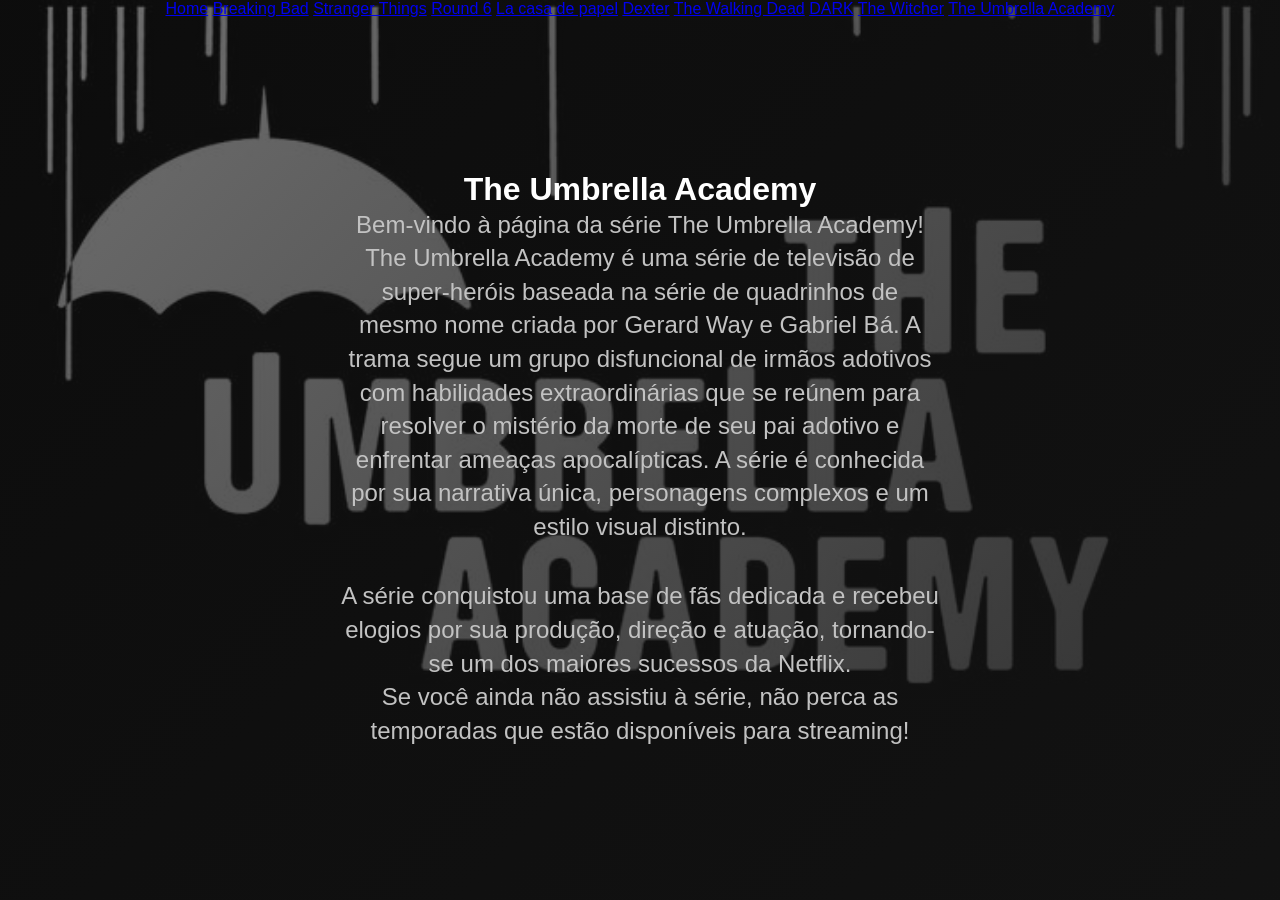
<file: projeto_flixflow/pagina10.html>
<!DOCTYPE html>
<html lang="en">
<head>
    <meta charset="UTF-8">
    <meta name="viewport" content="width=device-width, initial-scale=1.0">
    <title>The Umbrella Academy</title>
    <link rel="stylesheet" href="pagina10.css">
</head>
<body class="pagina10">
    <nav class="menu-navegacao">
        <a href="index.html">Home</a>
        <a href="pagina2.html">Breaking Bad</a>
        <a href="pagina3.html">Stranger Things</a>
        <a href="pagina4.html">Round 6</a>
        <a href="pagina5.html">La casa de papel</a>
        <a href="pagina6.html">Dexter</a>
        <a href="pagina7.html">The Walking Dead</a>
        <a href="pagina8.html">DARK</a>
        <a href="pagina9.html">The Witcher</a>
        <a href="pagina10.html">The Umbrella Academy</a>
    </nav>

    <main>
        <h1>The Umbrella Academy</h1>
        <p>Bem-vindo à página da série The Umbrella Academy!</p>
        <p>The Umbrella Academy é uma série de televisão de super-heróis baseada na série de quadrinhos de mesmo nome criada por Gerard Way e Gabriel Bá. A trama segue um grupo disfuncional de irmãos adotivos com habilidades extraordinárias que se reúnem para resolver o mistério da morte de seu pai adotivo e enfrentar ameaças apocalípticas. A série é conhecida por sua narrativa única, personagens complexos e um estilo visual distinto.</p>
        <!--br*2-->
        <br><br>
        <p>A série conquistou uma base de fãs dedicada e recebeu elogios por sua produção, direção e atuação, tornando-se um dos maiores sucessos da Netflix.</p>

        <p>Se você ainda não assistiu à série, não perca as temporadas que estão disponíveis para streaming!</p>
    </main>
    
</body>
</html>
</file>
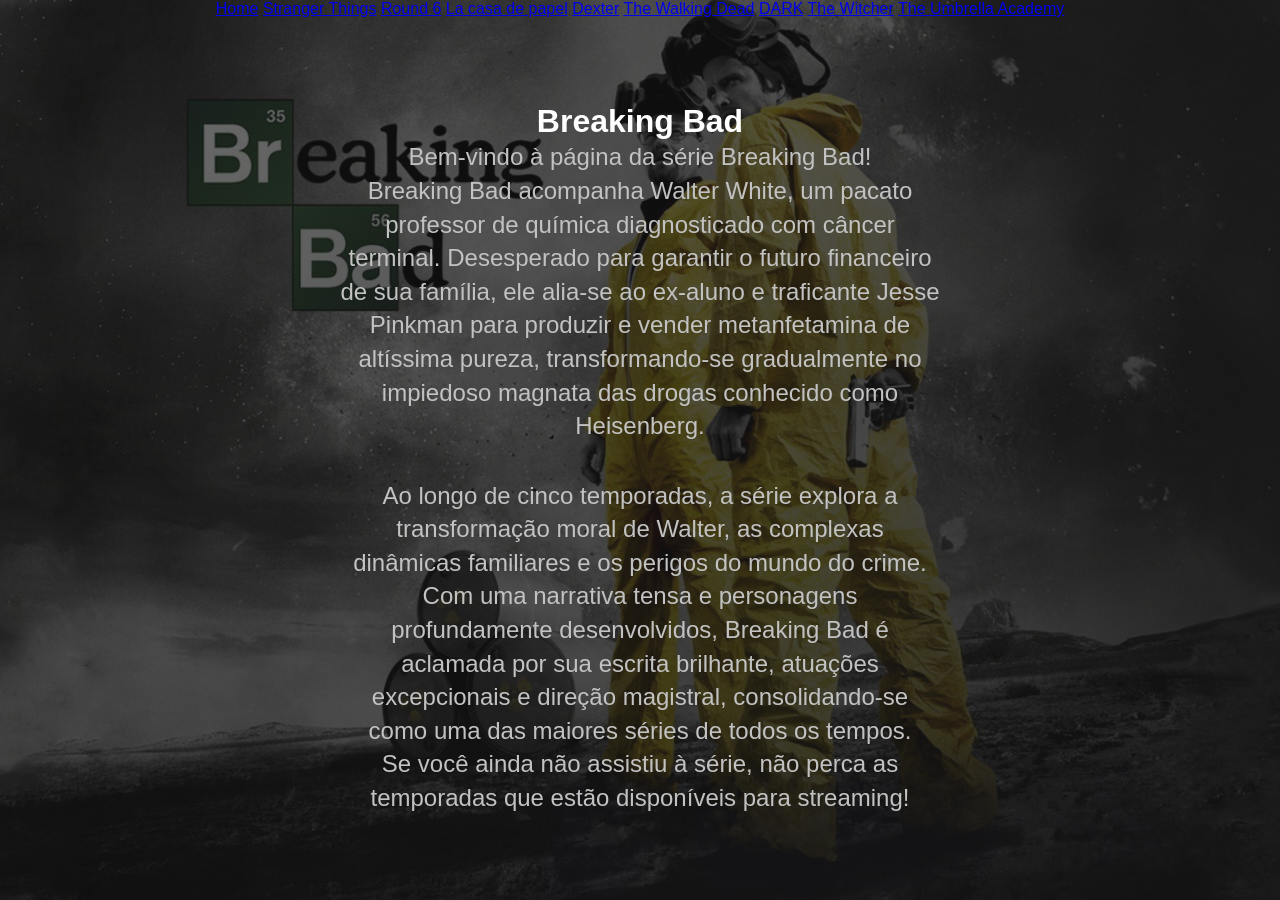
<file: projeto_flixflow/pagina2.html>
<!DOCTYPE html>
<html lang="en">
<head>
    <meta charset="UTF-8">
    <meta name="viewport" content="width=device-width, initial-scale=1.0">
    <title>Breaking Bad</title>
    <link rel="stylesheet" href="pagina2.css">
</head>
<body class="pagina2">
    <nav class="menu-navegacao">
        <a href="index.html">Home</a>
        <a href="pagina3.html">Stranger Things</a>
        <a href="pagina4.html">Round 6</a>
        <a href="pagina5.html">La casa de papel</a>
        <a href="pagina6.html">Dexter</a>
        <a href="pagina7.html">The Walking Dead</a>
        <a href="pagina8.html">DARK</a>
        <a href="pagina9.html">The Witcher</a>
        <a href="pagina10.html">The Umbrella Academy</a>
    </nav>

    <main>
        <h1>Breaking Bad</h1>
        <p>Bem-vindo à página da série Breaking Bad!</p>
        <p>Breaking Bad acompanha Walter White, um pacato professor de química diagnosticado com câncer terminal. Desesperado para garantir o futuro financeiro de sua família, ele alia-se ao ex-aluno e traficante Jesse Pinkman para produzir e vender metanfetamina de altíssima pureza, transformando-se gradualmente no impiedoso magnata das drogas conhecido como Heisenberg.</p>
        <!--br*2-->
        <br><br>
        <p>Ao longo de cinco temporadas, a série explora a transformação moral de Walter, as complexas dinâmicas familiares e os perigos do mundo do crime. Com uma narrativa tensa e personagens profundamente desenvolvidos, Breaking Bad é aclamada por sua escrita brilhante, atuações excepcionais e direção magistral, consolidando-se como uma das maiores séries de todos os tempos.
    
        <p>Se você ainda não assistiu à série, não perca as temporadas que estão disponíveis para streaming!</p>
        </p>
    </main>
</body>
</html>
</file>
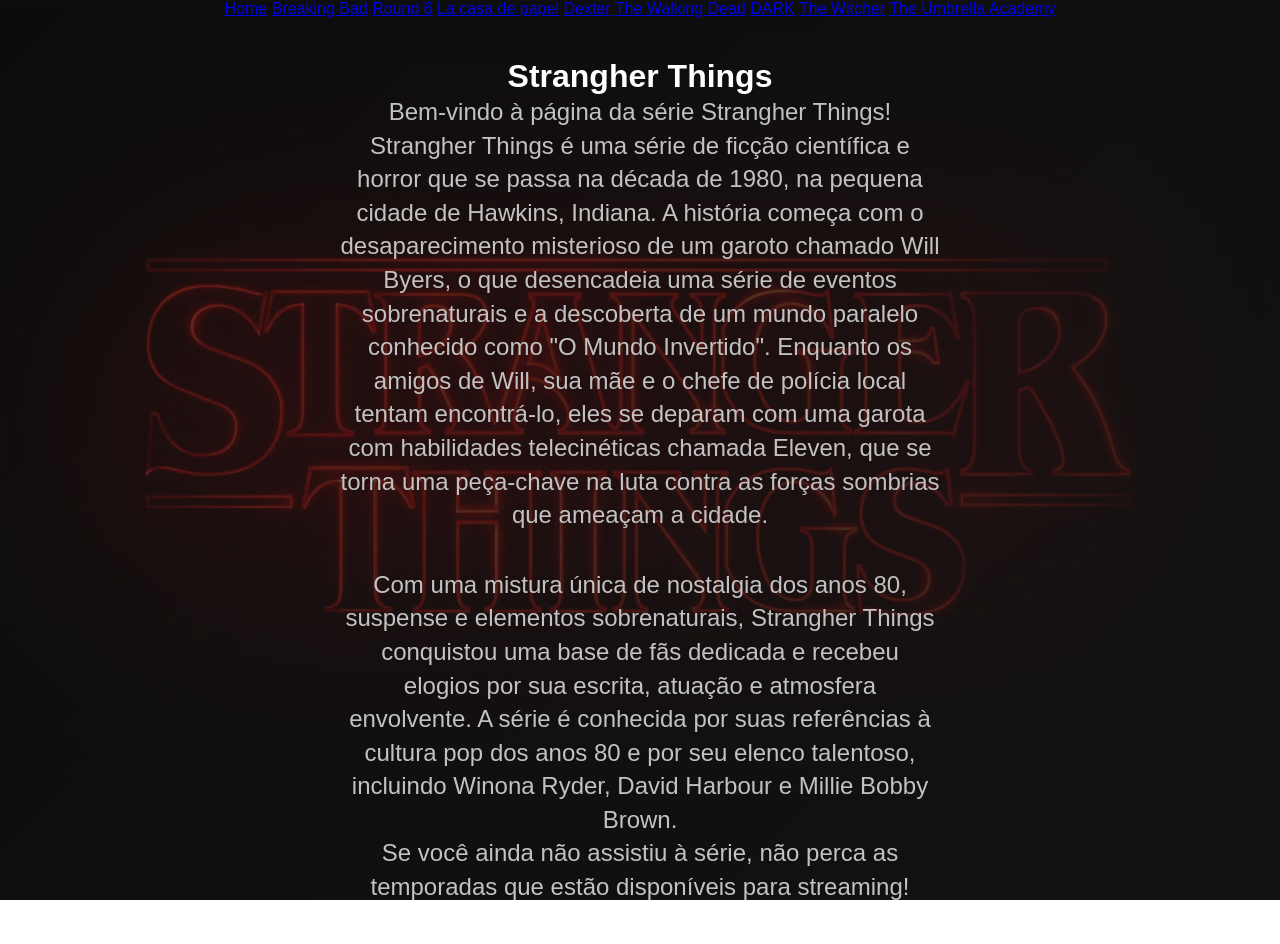
<file: projeto_flixflow/pagina3.html>
<!DOCTYPE html>
<html lang="en">
<head>
    <meta charset="UTF-8">
    <meta name="viewport" content="width=device-width, initial-scale=1.0">
    <title>Strangher Things</title>
    <link rel="stylesheet" href="pagina3.css">
</head>
<body class="pagina3">
    <nav class="menu-navegacao">
        <a href="index.html">Home</a>
        <a href="pagina2.html">Breaking Bad</a>
        <a href="pagina4.html">Round 6</a>
        <a href="pagina5.html">La casa de papel</a>
        <a href="pagina6.html">Dexter</a>
        <a href="pagina7.html">The Walking Dead</a>
        <a href="pagina8.html">DARK</a>
        <a href="pagina9.html">The Witcher</a>
        <a href="pagina10.html">The Umbrella Academy</a>
    </nav>

    <main>
        <h1>Strangher Things</h1>
        <p>Bem-vindo à página da série Strangher Things!</p>
        <p>Strangher Things é uma série de ficção científica e horror que se passa na década de 1980, na pequena cidade de Hawkins, Indiana. A história começa com o desaparecimento misterioso de um garoto chamado Will Byers, o que desencadeia uma série de eventos sobrenaturais e a descoberta de um mundo paralelo conhecido como "O Mundo Invertido". Enquanto os amigos de Will, sua mãe e o chefe de polícia local tentam encontrá-lo, eles se deparam com uma garota com habilidades telecinéticas chamada Eleven, que se torna uma peça-chave na luta contra as forças sombrias que ameaçam a cidade.</p>
        <!--br*2-->
        <br><br>
        <p>Com uma mistura única de nostalgia dos anos 80, suspense e elementos sobrenaturais, Strangher Things conquistou uma base de fãs dedicada e recebeu elogios por sua escrita, atuação e atmosfera envolvente. A série é conhecida por suas referências à cultura pop dos anos 80 e por seu elenco talentoso, incluindo Winona Ryder, David Harbour e Millie Bobby Brown.</p>

        <p>Se você ainda não assistiu à série, não perca as temporadas que estão disponíveis para streaming!</p>
    </main>
    
</body>
</html>
</file>
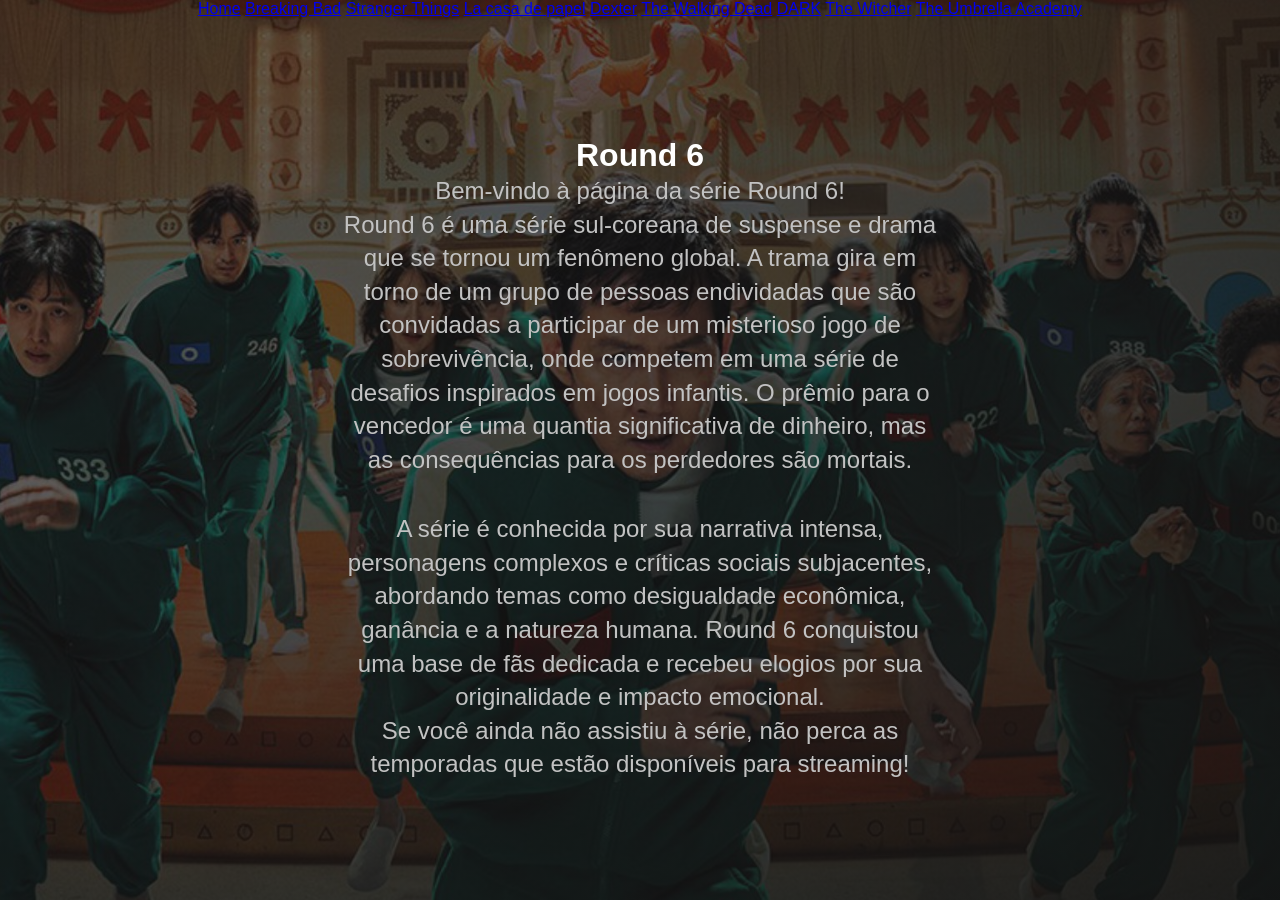
<file: projeto_flixflow/pagina4.html>
<!DOCTYPE html>
<html lang="en">
<head>
    <meta charset="UTF-8">
    <meta name="viewport" content="width=device-width, initial-scale=1.0">
    <title>Round 6</title>
    <link rel="stylesheet" href="pagina4.css">
</head>
<body class="pagina4">
    <nav class="menu-navegacao">
        <a href="index.html">Home</a>
        <a href="pagina2.html">Breaking Bad</a>
        <a href="pagina3.html">Stranger Things</a>
        <a href="pagina5.html">La casa de papel</a>
        <a href="pagina6.html">Dexter</a>
        <a href="pagina7.html">The Walking Dead</a>
        <a href="pagina8.html">DARK</a>
        <a href="pagina9.html">The Witcher</a>
        <a href="pagina10.html">The Umbrella Academy</a>
    </nav>

    <main>
        <h1>Round 6</h1>
        <p>Bem-vindo à página da série Round 6!</p>
        <p>Round 6 é uma série sul-coreana de suspense e drama que se tornou um fenômeno global. A trama gira em torno de um grupo de pessoas endividadas que são convidadas a participar de um misterioso jogo de sobrevivência, onde competem em uma série de desafios inspirados em jogos infantis. O prêmio para o vencedor é uma quantia significativa de dinheiro, mas as consequências para os perdedores são mortais.</p>
        <!--br*2-->
        <br><br>
        <p>A série é conhecida por sua narrativa intensa, personagens complexos e críticas sociais subjacentes, abordando temas como desigualdade econômica, ganância e a natureza humana. Round 6 conquistou uma base de fãs dedicada e recebeu elogios por sua originalidade e impacto emocional.</p>

        <p>Se você ainda não assistiu à série, não perca as temporadas que estão disponíveis para streaming!</p>
    </main>
    
</body>
</html>
</file>
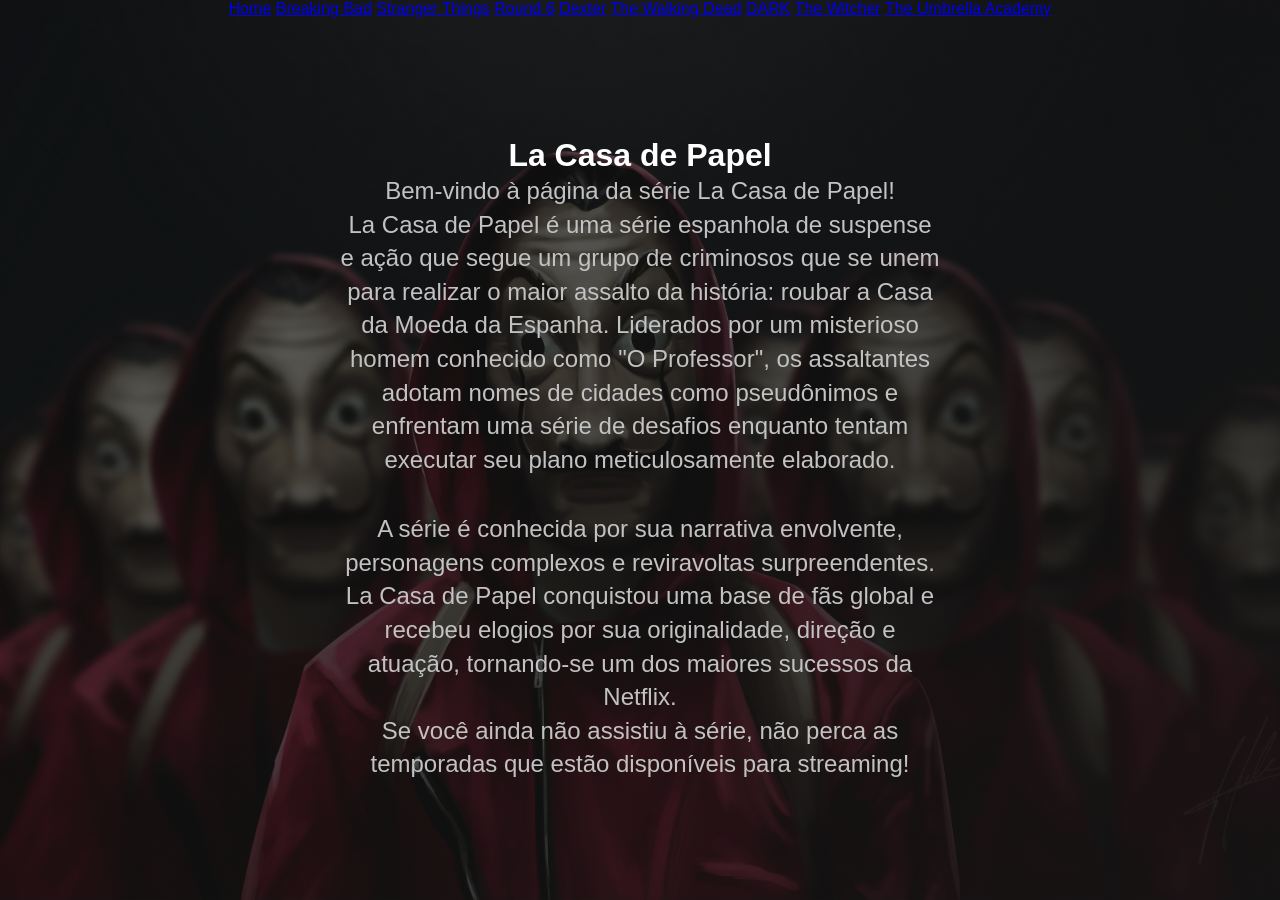
<file: projeto_flixflow/pagina5.html>
<!DOCTYPE html>
<html lang="en">
<head>
    <meta charset="UTF-8">
    <meta name="viewport" content="width=device-width, initial-scale=1.0">
    <title>La Casa de Papel</title>
    <link rel="stylesheet" href="pagina5.css">
</head>
<body class="pagina5">
    <nav>
        <a href="index.html">Home</a>
        <a href="pagina2.html">Breaking Bad</a>
        <a href="pagina3.html">Stranger Things</a>
        <a href="pagina4.html">Round 6</a>
        <a href="pagina6.html">Dexter</a>
        <a href="pagina7.html">The Walking Dead</a>
        <a href="pagina8.html">DARK</a>
        <a href="pagina9.html">The Witcher</a>
        <a href="pagina10.html">The Umbrella Academy</a>
    </nav>

<main>
    <h1>La Casa de Papel</h1>
    <p>Bem-vindo à página da série La Casa de Papel!</p>
    <p>La Casa de Papel é uma série espanhola de suspense e ação que segue um grupo de criminosos que se unem para realizar o maior assalto da história: roubar a Casa da Moeda da Espanha. Liderados por um misterioso homem conhecido como "O Professor", os assaltantes adotam nomes de cidades como pseudônimos e enfrentam uma série de desafios enquanto tentam executar seu plano meticulosamente elaborado.</p>
    <!--br*2-->
    <br><br>
    <p>A série é conhecida por sua narrativa envolvente, personagens complexos e reviravoltas surpreendentes. La Casa de Papel conquistou uma base de fãs global e recebeu elogios por sua originalidade, direção e atuação, tornando-se um dos maiores sucessos da Netflix.</p>

    <p>Se você ainda não assistiu à série, não perca as temporadas que estão disponíveis para streaming!</p>
</main>    
    
</body>
</html>
</file>
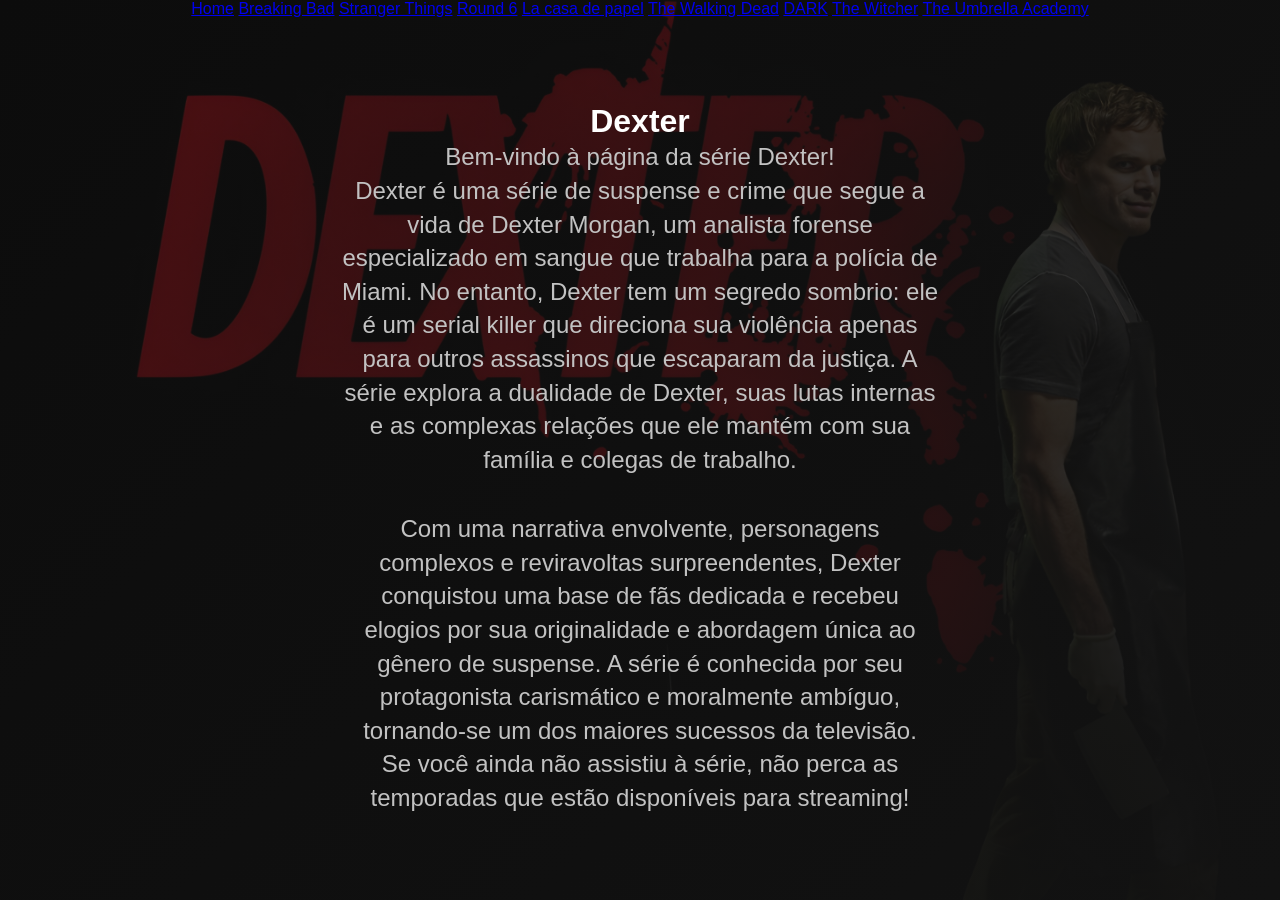
<file: projeto_flixflow/pagina6.html>
<!DOCTYPE html>
<html lang="en">
<head>
    <meta charset="UTF-8">
    <meta name="viewport" content="width=device-width, initial-scale=1.0">
    <title>Dexter</title>
    <link rel="stylesheet" href="pagina6.css">
</head>
<body class="pagina6">
    <nav class="menu-navegacao">
        <a href="index.html">Home</a>
        <a href="pagina2.html">Breaking Bad</a>
        <a href="pagina3.html">Stranger Things</a>
        <a href="pagina4.html">Round 6</a>
        <a href="pagina5.html">La casa de papel</a>
        <a href="pagina7.html">The Walking Dead</a>
        <a href="pagina8.html">DARK</a>
        <a href="pagina9.html">The Witcher</a>
        <a href="pagina10.html">The Umbrella Academy</a>
    </nav>

    <main>
        <h1>Dexter</h1>
        <p>Bem-vindo à página da série Dexter!</p>
        <p>Dexter é uma série de suspense e crime que segue a vida de Dexter Morgan, um analista forense especializado em sangue que trabalha para a polícia de Miami. No entanto, Dexter tem um segredo sombrio: ele é um serial killer que direciona sua violência apenas para outros assassinos que escaparam da justiça. A série explora a dualidade de Dexter, suas lutas internas e as complexas relações que ele mantém com sua família e colegas de trabalho.</p>
        <!--br*2-->
        <br><br>
        <p>Com uma narrativa envolvente, personagens complexos e reviravoltas surpreendentes, Dexter conquistou uma base de fãs dedicada e recebeu elogios por sua originalidade e abordagem única ao gênero de suspense. A série é conhecida por seu protagonista carismático e moralmente ambíguo, tornando-se um dos maiores sucessos da televisão.</p>

        <p>Se você ainda não assistiu à série, não perca as temporadas que estão disponíveis para streaming!</p>
    </main>
    
</body>
</html>
</file>
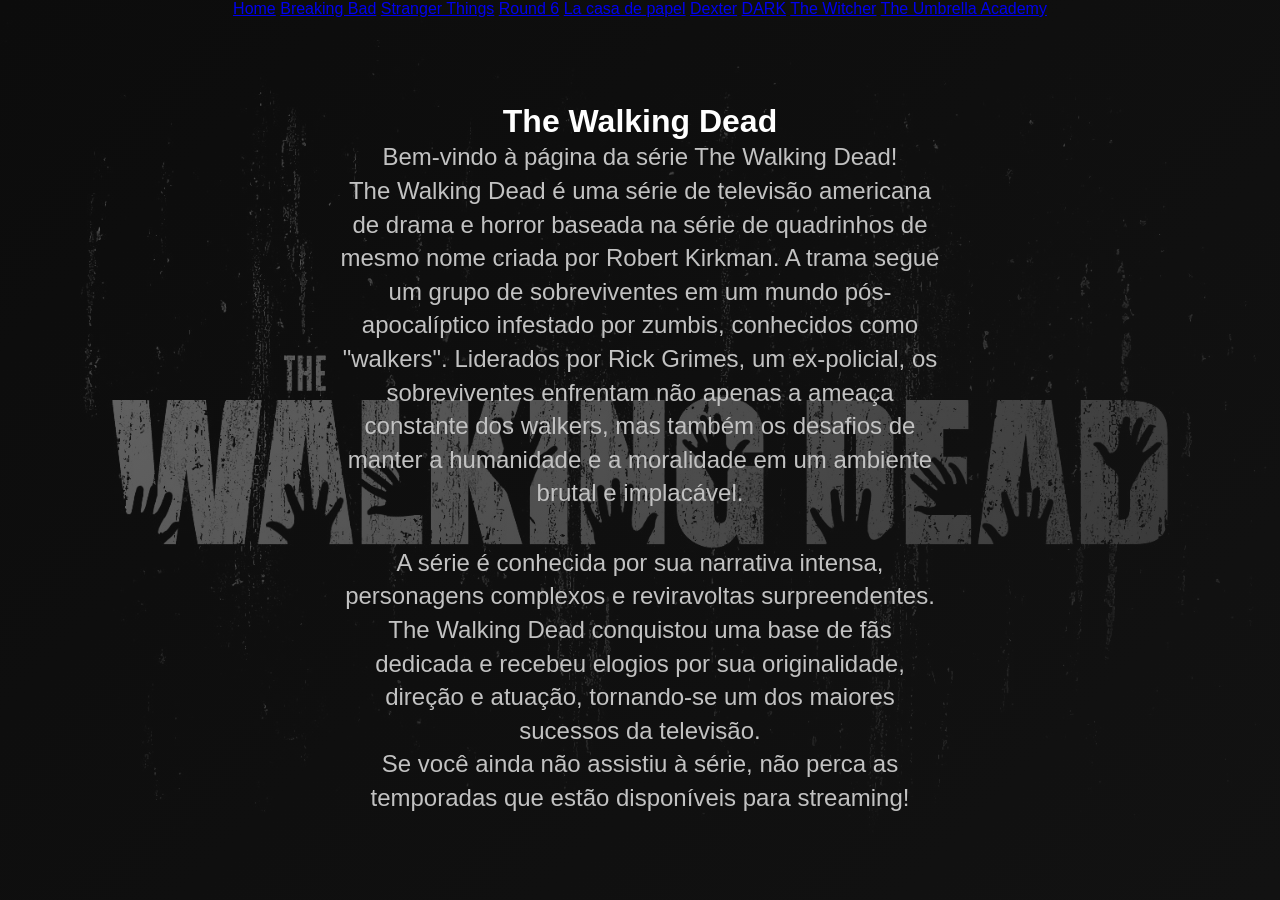
<file: projeto_flixflow/pagina7.html>
<!DOCTYPE html>
<html lang="en">
<head>
    <meta charset="UTF-8">
    <meta name="viewport" content="width=device-width, initial-scale=1.0">
    <title>The Walking Dead</title>
    <link rel="stylesheet" href="pagina7.css">
</head>
<body class="pagina7">
    <nav class="menu-navegacao">
        <a href="index.html">Home</a>
        <a href="pagina2.html">Breaking Bad</a>
        <a href="pagina3.html">Stranger Things</a>
        <a href="pagina4.html">Round 6</a>
        <a href="pagina5.html">La casa de papel</a>
        <a href="pagina6.html">Dexter</a>
        <a href="pagina8.html">DARK</a>
        <a href="pagina9.html">The Witcher</a>
        <a href="pagina10.html">The Umbrella Academy</a>
    </nav>

    <main>
        <h1>The Walking Dead</h1>
        <p>Bem-vindo à página da série The Walking Dead!</p>
        <p>The Walking Dead é uma série de televisão americana de drama e horror baseada na série de quadrinhos de mesmo nome criada por Robert Kirkman. A trama segue um grupo de sobreviventes em um mundo pós-apocalíptico infestado por zumbis, conhecidos como "walkers". Liderados por Rick Grimes, um ex-policial, os sobreviventes enfrentam não apenas a ameaça constante dos walkers, mas também os desafios de manter a humanidade e a moralidade em um ambiente brutal e implacável.</p>
        <!--br*2-->
        <br><br>
        <p>A série é conhecida por sua narrativa intensa, personagens complexos e reviravoltas surpreendentes. The Walking Dead conquistou uma base de fãs dedicada e recebeu elogios por sua originalidade, direção e atuação, tornando-se um dos maiores sucessos da televisão.</p>

        <p>Se você ainda não assistiu à série, não perca as temporadas que estão disponíveis para streaming!</p>
    </main>
    
</body>
</html>
</file>
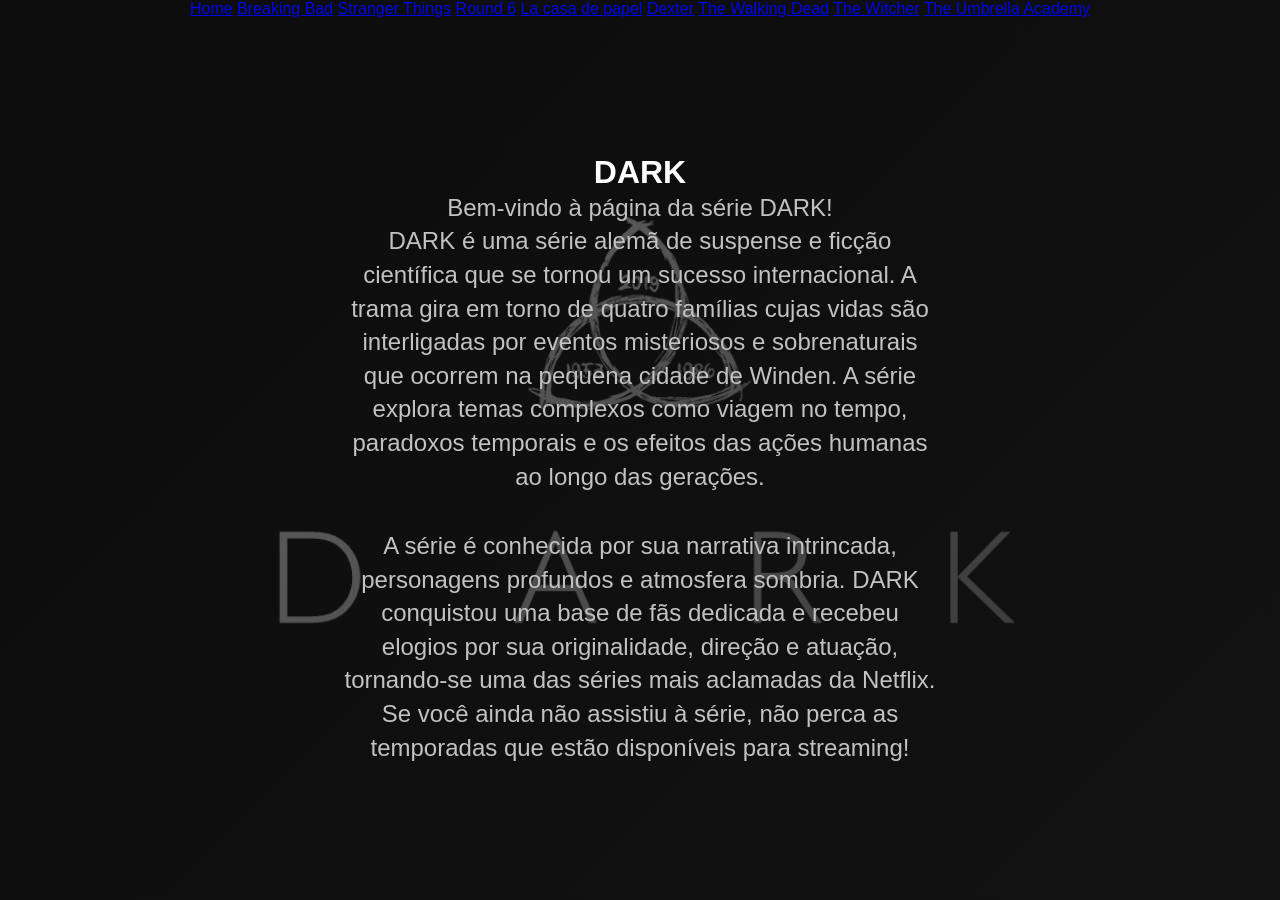
<file: projeto_flixflow/pagina8.html>
<!DOCTYPE html>
<html lang="en">
<head>
    <meta charset="UTF-8">
    <meta name="viewport" content="width=device-width, initial-scale=1.0">
    <title>DARK</title>
    <link rel="stylesheet" href="pagina8.css">
</head>
<body class="pagina8">
    <nav class="menu-navegacao">
        <a href="index.html">Home</a>
        <a href="pagina2.html">Breaking Bad</a>
        <a href="pagina3.html">Stranger Things</a>
        <a href="pagina4.html">Round 6</a>
        <a href="pagina5.html">La casa de papel</a>
        <a href="pagina6.html">Dexter</a>
        <a href="pagina7.html">The Walking Dead</a>
        <a href="pagina9.html">The Witcher</a>
        <a href="pagina10.html">The Umbrella Academy</a>
    </nav>

    <main>
        <h1>DARK</h1>
        <p>Bem-vindo à página da série DARK!</p>
        <p>DARK é uma série alemã de suspense e ficção científica que se tornou um sucesso internacional. A trama gira em torno de quatro famílias cujas vidas são interligadas por eventos misteriosos e sobrenaturais que ocorrem na pequena cidade de Winden. A série explora temas complexos como viagem no tempo, paradoxos temporais e os efeitos das ações humanas ao longo das gerações.</p>
        <!--br*2-->
        <br><br>
        <p>A série é conhecida por sua narrativa intrincada, personagens profundos e atmosfera sombria. DARK conquistou uma base de fãs dedicada e recebeu elogios por sua originalidade, direção e atuação, tornando-se uma das séries mais aclamadas da Netflix.</p>

        <p>Se você ainda não assistiu à série, não perca as temporadas que estão disponíveis para streaming!</p>
    </main>
    
</body>
</html>
</file>
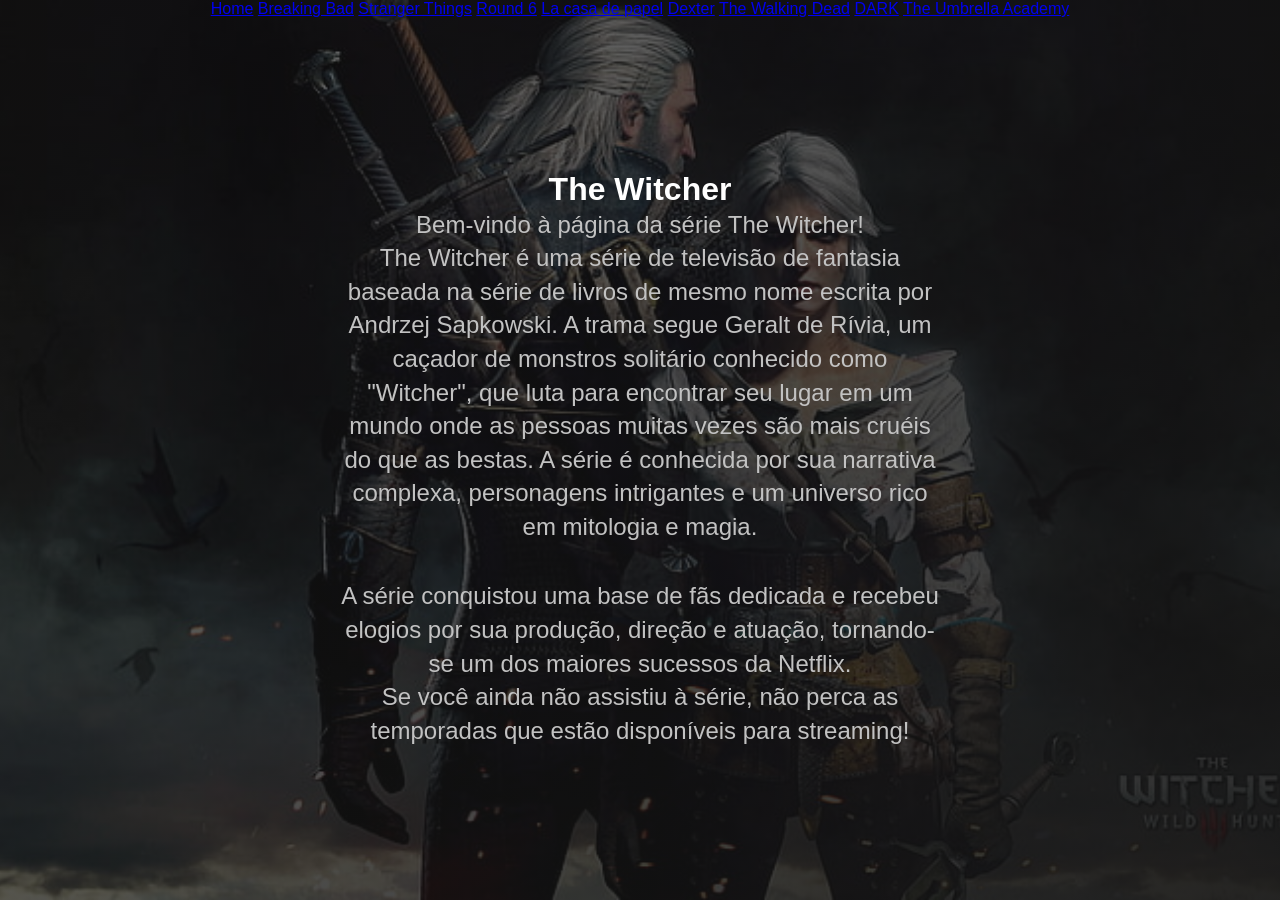
<file: projeto_flixflow/pagina9.html>
<!DOCTYPE html>
<html lang="en">
<head>
    <meta charset="UTF-8">
    <meta name="viewport" content="width=device-width, initial-scale=1.0">
    <title>The Witcher</title>
    <link rel="stylesheet" href="pagina9.css">
</head>
<body class="pagina9">
    <nav class="menu-navegacao">
        <a href="index.html">Home</a>
        <a href="pagina2.html">Breaking Bad</a>
        <a href="pagina3.html">Stranger Things</a>
        <a href="pagina4.html">Round 6</a>
        <a href="pagina5.html">La casa de papel</a>
        <a href="pagina6.html">Dexter</a>
        <a href="pagina7.html">The Walking Dead</a>
        <a href="pagina8.html">DARK</a>
        <a href="pagina10.html">The Umbrella Academy</a>
    </nav>

    <main>
        <h1>The Witcher</h1>
        <p>Bem-vindo à página da série The Witcher!</p>
        <p>The Witcher é uma série de televisão de fantasia baseada na série de livros de mesmo nome escrita por Andrzej Sapkowski. A trama segue Geralt de Rívia, um caçador de monstros solitário conhecido como "Witcher", que luta para encontrar seu lugar em um mundo onde as pessoas muitas vezes são mais cruéis do que as bestas. A série é conhecida por sua narrativa complexa, personagens intrigantes e um universo rico em mitologia e magia.</p>
        <!--br*2-->
        <br><br>
        <p>A série conquistou uma base de fãs dedicada e recebeu elogios por sua produção, direção e atuação, tornando-se um dos maiores sucessos da Netflix.</p>

        <p>Se você ainda não assistiu à série, não perca as temporadas que estão disponíveis para streaming!</p>
    </main>
    
</body>
</html>
</file>
<file: projeto_flixflow/pagina10.css>
* {
    margin: 0;
    padding: 0;
    box-sizing: border-box;
}

body.pagina10 {
    /* CORREÇÃO: Aspas simples na URL e ajustes na transparência do RGBA */
    background: linear-gradient(
        135deg,
        rgba(20, 20, 20, 0.6), /* 60% de opacidade no início */
        rgba(20, 20, 20, 0.9)  /* 90% de opacidade no final */
    ), url(assets/the-umbrella-academy.jpg) no-repeat center fixed; /* Mantém a imagem fixa e centralizada */

    /* Mantém a imagem cobrindo toda a tela sem distorcer */
    background-size: cover; 
    background-position: center;
    background-attachment: fixed; 
    background-repeat: no-repeat;
    
    color: white;
    text-align: center;
    font-family: 'Helvetica Neue', Helvetica, Arial, sans-serif;
    min-height: 100vh;
    display: flex;
    flex-direction: column;
    overflow-x: hidden;
}
/* 2. Cabeçalho (Header) */
header {
    background: linear-gradient(to bottom, rgba(0, 0, 0, 0.9) 0%, rgba(20, 20, 20, 0) 100%);
    padding: 20px 4%;
    display: flex;
    flex-direction: column;
    align-items: center;
    gap: 15px;
}

/* Título Principal (Logo) */
header h1 {
    color: #E50914; /* Vermelho icônico */
    font-size: 2.8rem;
    font-weight: 900;
    letter-spacing: 2px;
    text-transform: uppercase;
    text-shadow: 2px 2px 4px rgba(0, 0, 0, 0.6);
    cursor: default;
    transition: transform 0.3s ease;
}

header h1:hover {
    transform: scale(1.05); /* Leve pulso ao passar o mouse */
}

/* 3. Menu de Navegação (Nav) */
header nav {
    display: flex;
    gap: 15px;
    flex-wrap: wrap; /* Ajusta os links para a linha de baixo em telas menores */
    justify-content: center;
    max-width: 1200px;
}

/* Links das Séries */
header nav a {
    color: #E5E5E5;
    text-decoration: none;
    font-size: 0.95rem;
    font-weight: 500;
    padding: 8px 16px;
    background-color: rgba(255, 255, 255, 0.05);
    border-radius: 4px;
    border: 1px solid transparent;
    transition: all 0.3s cubic-bezier(0.25, 0.8, 0.25, 1);
}

/* Efeito Hover nos Links (Combina perfeitamente com o script de brilho) */
header nav a:hover {
    color: #FFFFFF;
    background-color: rgba(229, 9, 20, 0.2); /* Fundo vermelho translúcido */
    border-color: #E50914; /* Borda vermelha ativa */
    transform: translateY(-3px); /* Levanta o botão de leve */
}

/* 4. Área Principal (Main) */
main {
    flex: 1;
    display: flex;
    flex-direction: column;
    justify-content: center;
    align-items: center;
    padding: 40px 20px;
    text-align: center;
}

/* Mensagem de Boas-vindas */
main p {
    font-size: 1.5rem;
    color: #C2C2C2;
    max-width: 600px;
    line-height: 1.4;
    font-weight: 300;
    animation: fadeIn 1s ease-out;
}

/* Estilização extra para o botão dinâmico gerado pelo JavaScript */
.btn-surpresa {
    box-shadow: 0 4px 15px rgba(229, 9, 20, 0.4);
    font-family: inherit;
}

/* 5. Animação de Entrada */
@keyframes fadeIn {
    from {
        opacity: 0;
        transform: translateY(10px);
    }
    to {
        opacity: 1;
        transform: translateY(0);
    }
}

/* 6. Responsividade (Para celulares e tablets) */
@media (max-width: 768px) {
    header h1 {
        font-size: 2.2rem;
    }
    
    header nav {
        gap: 10px;
    }

    header nav a {
        font-size: 0.85rem;
        padding: 6px 12px;
    }

    main p {
        font-size: 1.2rem;
    }
}
</file>
<file: projeto_flixflow/pagina2.css>
* {
    margin: 0;
    padding: 0;
    box-sizing: border-box;
}

body.pagina2 {
    /* CORREÇÃO: Aspas simples na URL e ajustes na transparência do RGBA */
    background: linear-gradient(
        135deg,
        rgba(20, 20, 20, 0.6), /* 60% de opacidade no início */
        rgba(20, 20, 20, 0.9)  /* 90% de opacidade no final */
    ), url(assets/breaking\ bad.jpg) no-repeat center center fixed; /* Mantém a imagem fixa e centralizada */

    /* Mantém a imagem cobrindo toda a tela sem distorcer */
    background-size: cover; 
    background-position: center;
    background-attachment: fixed; 
    background-repeat: no-repeat;
    
    color: white;
    text-align: center;
    font-family: 'Helvetica Neue', Helvetica, Arial, sans-serif;
    min-height: 100vh;
    display: flex;
    flex-direction: column;
    overflow-x: hidden;
}
/* 2. Cabeçalho (Header) */
header {
    background: linear-gradient(to bottom, rgba(0, 0, 0, 0.9) 0%, rgba(20, 20, 20, 0) 100%);
    padding: 20px 4%;
    display: flex;
    flex-direction: column;
    align-items: center;
    gap: 15px;
}

/* Título Principal (Logo) */
header h1 {
    color: #E50914; /* Vermelho icônico */
    font-size: 2.8rem;
    font-weight: 900;
    letter-spacing: 2px;
    text-transform: uppercase;
    text-shadow: 2px 2px 4px rgba(0, 0, 0, 0.6);
    cursor: default;
    transition: transform 0.3s ease;
}

header h1:hover {
    transform: scale(1.05); /* Leve pulso ao passar o mouse */
}

/* 3. Menu de Navegação (Nav) */
header nav {
    display: flex;
    gap: 15px;
    flex-wrap: wrap; /* Ajusta os links para a linha de baixo em telas menores */
    justify-content: center;
    max-width: 1200px;
}

/* Links das Séries */
header nav a {
    color: #E5E5E5;
    text-decoration: none;
    font-size: 0.95rem;
    font-weight: 500;
    padding: 8px 16px;
    background-color: rgba(255, 255, 255, 0.05);
    border-radius: 4px;
    border: 1px solid transparent;
    transition: all 0.3s cubic-bezier(0.25, 0.8, 0.25, 1);
}

/* Efeito Hover nos Links (Combina perfeitamente com o script de brilho) */
header nav a:hover {
    color: #FFFFFF;
    background-color: rgba(229, 9, 20, 0.2); /* Fundo vermelho translúcido */
    border-color: #E50914; /* Borda vermelha ativa */
    transform: translateY(-3px); /* Levanta o botão de leve */
}

/* 4. Área Principal (Main) */
main {
    flex: 1;
    display: flex;
    flex-direction: column;
    justify-content: center;
    align-items: center;
    padding: 40px 20px;
    text-align: center;
}

/* Mensagem de Boas-vindas */
main p {
    font-size: 1.5rem;
    color: #C2C2C2;
    max-width: 600px;
    line-height: 1.4;
    font-weight: 300;
    animation: fadeIn 1s ease-out;
}

/* Estilização extra para o botão dinâmico gerado pelo JavaScript */
.btn-surpresa {
    box-shadow: 0 4px 15px rgba(229, 9, 20, 0.4);
    font-family: inherit;
}

/* 5. Animação de Entrada */
@keyframes fadeIn {
    from {
        opacity: 0;
        transform: translateY(10px);
    }
    to {
        opacity: 1;
        transform: translateY(0);
    }
}

/* 6. Responsividade (Para celulares e tablets) */
@media (max-width: 768px) {
    header h1 {
        font-size: 2.2rem;
    }
    
    header nav {
        gap: 10px;
    }

    header nav a {
        font-size: 0.85rem;
        padding: 6px 12px;
    }

    main p {
        font-size: 1.2rem;
    }
}
</file>
<file: projeto_flixflow/pagina3.css>
* {
    margin: 0;
    padding: 0;
    box-sizing: border-box;
}

body.pagina3 {
    /* CORREÇÃO: Aspas simples na URL e ajustes na transparência do RGBA */
    background: linear-gradient(
        135deg,
        rgba(20, 20, 20, 0.6), /* 60% de opacidade no início */
        rgba(20, 20, 20, 0.9)  /* 90% de opacidade no final */
    ), url(assets/strangher\ things.jpg) no-repeat center center fixed; /* Mantém a imagem fixa e centralizada */

    /* Mantém a imagem cobrindo toda a tela sem distorcer */
    background-size: cover; 
    background-position: center;
    background-attachment: fixed; 
    background-repeat: no-repeat;
    
    color: white;
    text-align: center;
    font-family: 'Helvetica Neue', Helvetica, Arial, sans-serif;
    min-height: 100vh;
    display: flex;
    flex-direction: column;
    overflow-x: hidden;
}
/* 2. Cabeçalho (Header) */
header {
    background: linear-gradient(to bottom, rgba(0, 0, 0, 0.9) 0%, rgba(20, 20, 20, 0) 100%);
    padding: 20px 4%;
    display: flex;
    flex-direction: column;
    align-items: center;
    gap: 15px;
}

/* Título Principal (Logo) */
header h1 {
    color: #E50914; /* Vermelho icônico */
    font-size: 2.8rem;
    font-weight: 900;
    letter-spacing: 2px;
    text-transform: uppercase;
    text-shadow: 2px 2px 4px rgba(0, 0, 0, 0.6);
    cursor: default;
    transition: transform 0.3s ease;
}

header h1:hover {
    transform: scale(1.05); /* Leve pulso ao passar o mouse */
}

/* 3. Menu de Navegação (Nav) */
header nav {
    display: flex;
    gap: 15px;
    flex-wrap: wrap; /* Ajusta os links para a linha de baixo em telas menores */
    justify-content: center;
    max-width: 1200px;
}

/* Links das Séries */
header nav a {
    color: #E5E5E5;
    text-decoration: none;
    font-size: 0.95rem;
    font-weight: 500;
    padding: 8px 16px;
    background-color: rgba(255, 255, 255, 0.05);
    border-radius: 4px;
    border: 1px solid transparent;
    transition: all 0.3s cubic-bezier(0.25, 0.8, 0.25, 1);
}

/* Efeito Hover nos Links (Combina perfeitamente com o script de brilho) */
header nav a:hover {
    color: #FFFFFF;
    background-color: rgba(229, 9, 20, 0.2); /* Fundo vermelho translúcido */
    border-color: #E50914; /* Borda vermelha ativa */
    transform: translateY(-3px); /* Levanta o botão de leve */
}

/* 4. Área Principal (Main) */
main {
    flex: 1;
    display: flex;
    flex-direction: column;
    justify-content: center;
    align-items: center;
    padding: 40px 20px;
    text-align: center;
}

/* Mensagem de Boas-vindas */
main p {
    font-size: 1.5rem;
    color: #C2C2C2;
    max-width: 600px;
    line-height: 1.4;
    font-weight: 300;
    animation: fadeIn 1s ease-out;
}

/* Estilização extra para o botão dinâmico gerado pelo JavaScript */
.btn-surpresa {
    box-shadow: 0 4px 15px rgba(229, 9, 20, 0.4);
    font-family: inherit;
}

/* 5. Animação de Entrada */
@keyframes fadeIn {
    from {
        opacity: 0;
        transform: translateY(10px);
    }
    to {
        opacity: 1;
        transform: translateY(0);
    }
}

/* 6. Responsividade (Para celulares e tablets) */
@media (max-width: 768px) {
    header h1 {
        font-size: 2.2rem;
    }
    
    header nav {
        gap: 10px;
    }

    header nav a {
        font-size: 0.85rem;
        padding: 6px 12px;
    }

    main p {
        font-size: 1.2rem;
    }
}
</file>
<file: projeto_flixflow/pagina4.css>
* {
    margin: 0;
    padding: 0;
    box-sizing: border-box;
}

body.pagina4 {
    /* CORREÇÃO: Aspas simples na URL e ajustes na transparência do RGBA */
    background: linear-gradient(
        135deg,
        rgba(20, 20, 20, 0.6), /* 60% de opacidade no início */
        rgba(20, 20, 20, 0.9)  /* 90% de opacidade no final */
    ), url(assets/round\ 6.jpg) no-repeat center fixed; /* Mantém a imagem fixa e centralizada */

    /* Mantém a imagem cobrindo toda a tela sem distorcer */
    background-size: cover; 
    background-position: center;
    background-attachment: fixed; 
    background-repeat: no-repeat;
    
    color: white;
    text-align: center;
    font-family: 'Helvetica Neue', Helvetica, Arial, sans-serif;
    min-height: 100vh;
    display: flex;
    flex-direction: column;
    overflow-x: hidden;
}
/* 2. Cabeçalho (Header) */
header {
    background: linear-gradient(to bottom, rgba(0, 0, 0, 0.9) 0%, rgba(20, 20, 20, 0) 100%);
    padding: 20px 4%;
    display: flex;
    flex-direction: column;
    align-items: center;
    gap: 15px;
}

/* Título Principal (Logo) */
header h1 {
    color: #E50914; /* Vermelho icônico */
    font-size: 2.8rem;
    font-weight: 900;
    letter-spacing: 2px;
    text-transform: uppercase;
    text-shadow: 2px 2px 4px rgba(0, 0, 0, 0.6);
    cursor: default;
    transition: transform 0.3s ease;
}

header h1:hover {
    transform: scale(1.05); /* Leve pulso ao passar o mouse */
}

/* 3. Menu de Navegação (Nav) */
header nav {
    display: flex;
    gap: 15px;
    flex-wrap: wrap; /* Ajusta os links para a linha de baixo em telas menores */
    justify-content: center;
    max-width: 1200px;
}

/* Links das Séries */
header nav a {
    color: #E5E5E5;
    text-decoration: none;
    font-size: 0.95rem;
    font-weight: 500;
    padding: 8px 16px;
    background-color: rgba(255, 255, 255, 0.05);
    border-radius: 4px;
    border: 1px solid transparent;
    transition: all 0.3s cubic-bezier(0.25, 0.8, 0.25, 1);
}

/* Efeito Hover nos Links (Combina perfeitamente com o script de brilho) */
header nav a:hover {
    color: #FFFFFF;
    background-color: rgba(229, 9, 20, 0.2); /* Fundo vermelho translúcido */
    border-color: #E50914; /* Borda vermelha ativa */
    transform: translateY(-3px); /* Levanta o botão de leve */
}

/* 4. Área Principal (Main) */
main {
    flex: 1;
    display: flex;
    flex-direction: column;
    justify-content: center;
    align-items: center;
    padding: 40px 20px;
    text-align: center;
}

/* Mensagem de Boas-vindas */
main p {
    font-size: 1.5rem;
    color: #C2C2C2;
    max-width: 600px;
    line-height: 1.4;
    font-weight: 300;
    animation: fadeIn 1s ease-out;
}

/* Estilização extra para o botão dinâmico gerado pelo JavaScript */
.btn-surpresa {
    box-shadow: 0 4px 15px rgba(229, 9, 20, 0.4);
    font-family: inherit;
}

/* 5. Animação de Entrada */
@keyframes fadeIn {
    from {
        opacity: 0;
        transform: translateY(10px);
    }
    to {
        opacity: 1;
        transform: translateY(0);
    }
}

/* 6. Responsividade (Para celulares e tablets) */
@media (max-width: 768px) {
    header h1 {
        font-size: 2.2rem;
    }
    
    header nav {
        gap: 10px;
    }

    header nav a {
        font-size: 0.85rem;
        padding: 6px 12px;
    }

    main p {
        font-size: 1.2rem;
    }
}
</file>
<file: projeto_flixflow/pagina5.css>
* {
    margin: 0;
    padding: 0;
    box-sizing: border-box;
}

body.pagina5 {
    /* CORREÇÃO: Aspas simples na URL e ajustes na transparência do RGBA */
    background: linear-gradient(
        135deg,
        rgba(20, 20, 20, 0.6), /* 60% de opacidade no início */
        rgba(20, 20, 20, 0.9)  /* 90% de opacidade no final */
    ), url(assets/la\ casa\ de\ papel.jpg) no-repeat center fixed; /* Mantém a imagem fixa e centralizada */

    /* Mantém a imagem cobrindo toda a tela sem distorcer */
    background-size: cover; 
    background-position: center;
    background-attachment: fixed; 
    background-repeat: no-repeat;
    
    color: white;
    text-align: center;
    font-family: 'Helvetica Neue', Helvetica, Arial, sans-serif;
    min-height: 100vh;
    display: flex;
    flex-direction: column;
    overflow-x: hidden;
}
/* 2. Cabeçalho (Header) */
header {
    background: linear-gradient(to bottom, rgba(0, 0, 0, 0.9) 0%, rgba(20, 20, 20, 0) 100%);
    padding: 20px 4%;
    display: flex;
    flex-direction: column;
    align-items: center;
    gap: 15px;
}

/* Título Principal (Logo) */
header h1 {
    color: #E50914; /* Vermelho icônico */
    font-size: 2.8rem;
    font-weight: 900;
    letter-spacing: 2px;
    text-transform: uppercase;
    text-shadow: 2px 2px 4px rgba(0, 0, 0, 0.6);
    cursor: default;
    transition: transform 0.3s ease;
}

header h1:hover {
    transform: scale(1.05); /* Leve pulso ao passar o mouse */
}

/* 3. Menu de Navegação (Nav) */
header nav {
    display: flex;
    gap: 15px;
    flex-wrap: wrap; /* Ajusta os links para a linha de baixo em telas menores */
    justify-content: center;
    max-width: 1200px;
}

/* Links das Séries */
header nav a {
    color: #E5E5E5;
    text-decoration: none;
    font-size: 0.95rem;
    font-weight: 500;
    padding: 8px 16px;
    background-color: rgba(255, 255, 255, 0.05);
    border-radius: 4px;
    border: 1px solid transparent;
    transition: all 0.3s cubic-bezier(0.25, 0.8, 0.25, 1);
}

/* Efeito Hover nos Links (Combina perfeitamente com o script de brilho) */
header nav a:hover {
    color: #FFFFFF;
    background-color: rgba(229, 9, 20, 0.2); /* Fundo vermelho translúcido */
    border-color: #E50914; /* Borda vermelha ativa */
    transform: translateY(-3px); /* Levanta o botão de leve */
}

/* 4. Área Principal (Main) */
main {
    flex: 1;
    display: flex;
    flex-direction: column;
    justify-content: center;
    align-items: center;
    padding: 40px 20px;
    text-align: center;
}

/* Mensagem de Boas-vindas */
main p {
    font-size: 1.5rem;
    color: #C2C2C2;
    max-width: 600px;
    line-height: 1.4;
    font-weight: 300;
    animation: fadeIn 1s ease-out;
}

/* Estilização extra para o botão dinâmico gerado pelo JavaScript */
.btn-surpresa {
    box-shadow: 0 4px 15px rgba(229, 9, 20, 0.4);
    font-family: inherit;
}

/* 5. Animação de Entrada */
@keyframes fadeIn {
    from {
        opacity: 0;
        transform: translateY(10px);
    }
    to {
        opacity: 1;
        transform: translateY(0);
    }
}

/* 6. Responsividade (Para celulares e tablets) */
@media (max-width: 768px) {
    header h1 {
        font-size: 2.2rem;
    }
    
    header nav {
        gap: 10px;
    }

    header nav a {
        font-size: 0.85rem;
        padding: 6px 12px;
    }

    main p {
        font-size: 1.2rem;
    }
}
</file>
<file: projeto_flixflow/pagina6.css>
* {
    margin: 0;
    padding: 0;
    box-sizing: border-box;
}

body.pagina6 {
    /* CORREÇÃO: Aspas simples na URL e ajustes na transparência do RGBA */
    background: linear-gradient(
        135deg,
        rgba(20, 20, 20, 0.6), /* 60% de opacidade no início */
        rgba(20, 20, 20, 0.9)  /* 90% de opacidade no final */
    ), url(assets/dexter.png) no-repeat center fixed; /* Mantém a imagem fixa e centralizada */

    /* Mantém a imagem cobrindo toda a tela sem distorcer */
    background-size: cover; 
    background-position: center;
    background-attachment: fixed; 
    background-repeat: no-repeat;
    
    color: white;
    text-align: center;
    font-family: 'Helvetica Neue', Helvetica, Arial, sans-serif;
    min-height: 100vh;
    display: flex;
    flex-direction: column;
    overflow-x: hidden;
}
/* 2. Cabeçalho (Header) */
header {
    background: linear-gradient(to bottom, rgba(0, 0, 0, 0.9) 0%, rgba(20, 20, 20, 0) 100%);
    padding: 20px 4%;
    display: flex;
    flex-direction: column;
    align-items: center;
    gap: 15px;
}

/* Título Principal (Logo) */
header h1 {
    color: #E50914; /* Vermelho icônico */
    font-size: 2.8rem;
    font-weight: 900;
    letter-spacing: 2px;
    text-transform: uppercase;
    text-shadow: 2px 2px 4px rgba(0, 0, 0, 0.6);
    cursor: default;
    transition: transform 0.3s ease;
}

header h1:hover {
    transform: scale(1.05); /* Leve pulso ao passar o mouse */
}

/* 3. Menu de Navegação (Nav) */
header nav {
    display: flex;
    gap: 15px;
    flex-wrap: wrap; /* Ajusta os links para a linha de baixo em telas menores */
    justify-content: center;
    max-width: 1200px;
}

/* Links das Séries */
header nav a {
    color: #E5E5E5;
    text-decoration: none;
    font-size: 0.95rem;
    font-weight: 500;
    padding: 8px 16px;
    background-color: rgba(255, 255, 255, 0.05);
    border-radius: 4px;
    border: 1px solid transparent;
    transition: all 0.3s cubic-bezier(0.25, 0.8, 0.25, 1);
}

/* Efeito Hover nos Links (Combina perfeitamente com o script de brilho) */
header nav a:hover {
    color: #FFFFFF;
    background-color: rgba(229, 9, 20, 0.2); /* Fundo vermelho translúcido */
    border-color: #E50914; /* Borda vermelha ativa */
    transform: translateY(-3px); /* Levanta o botão de leve */
}

/* 4. Área Principal (Main) */
main {
    flex: 1;
    display: flex;
    flex-direction: column;
    justify-content: center;
    align-items: center;
    padding: 40px 20px;
    text-align: center;
}

/* Mensagem de Boas-vindas */
main p {
    font-size: 1.5rem;
    color: #C2C2C2;
    max-width: 600px;
    line-height: 1.4;
    font-weight: 300;
    animation: fadeIn 1s ease-out;
}

/* Estilização extra para o botão dinâmico gerado pelo JavaScript */
.btn-surpresa {
    box-shadow: 0 4px 15px rgba(229, 9, 20, 0.4);
    font-family: inherit;
}

/* 5. Animação de Entrada */
@keyframes fadeIn {
    from {
        opacity: 0;
        transform: translateY(10px);
    }
    to {
        opacity: 1;
        transform: translateY(0);
    }
}

/* 6. Responsividade (Para celulares e tablets) */
@media (max-width: 768px) {
    header h1 {
        font-size: 2.2rem;
    }
    
    header nav {
        gap: 10px;
    }

    header nav a {
        font-size: 0.85rem;
        padding: 6px 12px;
    }

    main p {
        font-size: 1.2rem;
    }
}
</file>
<file: projeto_flixflow/pagina7.css>
* {
    margin: 0;
    padding: 0;
    box-sizing: border-box;
}

body.pagina7 {
    /* CORREÇÃO: Aspas simples na URL e ajustes na transparência do RGBA */
    background: linear-gradient(
        135deg,
        rgba(20, 20, 20, 0.6), /* 60% de opacidade no início */
        rgba(20, 20, 20, 0.9)  /* 90% de opacidade no final */
    ), url(assets/the\ walking\ dead.jpg) no-repeat center fixed; /* Mantém a imagem fixa e centralizada */

    /* Mantém a imagem cobrindo toda a tela sem distorcer */
    background-size: cover; 
    background-position: center;
    background-attachment: fixed; 
    background-repeat: no-repeat;
    
    color: white;
    text-align: center;
    font-family: 'Helvetica Neue', Helvetica, Arial, sans-serif;
    min-height: 100vh;
    display: flex;
    flex-direction: column;
    overflow-x: hidden;
}
/* 2. Cabeçalho (Header) */
header {
    background: linear-gradient(to bottom, rgba(0, 0, 0, 0.9) 0%, rgba(20, 20, 20, 0) 100%);
    padding: 20px 4%;
    display: flex;
    flex-direction: column;
    align-items: center;
    gap: 15px;
}

/* Título Principal (Logo) */
header h1 {
    color: #E50914; /* Vermelho icônico */
    font-size: 2.8rem;
    font-weight: 900;
    letter-spacing: 2px;
    text-transform: uppercase;
    text-shadow: 2px 2px 4px rgba(0, 0, 0, 0.6);
    cursor: default;
    transition: transform 0.3s ease;
}

header h1:hover {
    transform: scale(1.05); /* Leve pulso ao passar o mouse */
}

/* 3. Menu de Navegação (Nav) */
header nav {
    display: flex;
    gap: 15px;
    flex-wrap: wrap; /* Ajusta os links para a linha de baixo em telas menores */
    justify-content: center;
    max-width: 1200px;
}

/* Links das Séries */
header nav a {
    color: #E5E5E5;
    text-decoration: none;
    font-size: 0.95rem;
    font-weight: 500;
    padding: 8px 16px;
    background-color: rgba(255, 255, 255, 0.05);
    border-radius: 4px;
    border: 1px solid transparent;
    transition: all 0.3s cubic-bezier(0.25, 0.8, 0.25, 1);
}

/* Efeito Hover nos Links (Combina perfeitamente com o script de brilho) */
header nav a:hover {
    color: #FFFFFF;
    background-color: rgba(229, 9, 20, 0.2); /* Fundo vermelho translúcido */
    border-color: #E50914; /* Borda vermelha ativa */
    transform: translateY(-3px); /* Levanta o botão de leve */
}

/* 4. Área Principal (Main) */
main {
    flex: 1;
    display: flex;
    flex-direction: column;
    justify-content: center;
    align-items: center;
    padding: 40px 20px;
    text-align: center;
}

/* Mensagem de Boas-vindas */
main p {
    font-size: 1.5rem;
    color: #C2C2C2;
    max-width: 600px;
    line-height: 1.4;
    font-weight: 300;
    animation: fadeIn 1s ease-out;
}

/* Estilização extra para o botão dinâmico gerado pelo JavaScript */
.btn-surpresa {
    box-shadow: 0 4px 15px rgba(229, 9, 20, 0.4);
    font-family: inherit;
}

/* 5. Animação de Entrada */
@keyframes fadeIn {
    from {
        opacity: 0;
        transform: translateY(10px);
    }
    to {
        opacity: 1;
        transform: translateY(0);
    }
}

/* 6. Responsividade (Para celulares e tablets) */
@media (max-width: 768px) {
    header h1 {
        font-size: 2.2rem;
    }
    
    header nav {
        gap: 10px;
    }

    header nav a {
        font-size: 0.85rem;
        padding: 6px 12px;
    }

    main p {
        font-size: 1.2rem;
    }
}
</file>
<file: projeto_flixflow/pagina8.css>
* {
    margin: 0;
    padding: 0;
    box-sizing: border-box;
}

body.pagina8 {
    /* CORREÇÃO: Aspas simples na URL e ajustes na transparência do RGBA */
    background: linear-gradient(
        135deg,
        rgba(20, 20, 20, 0.6), /* 60% de opacidade no início */
        rgba(20, 20, 20, 0.9)  /* 90% de opacidade no final */
    ), url(assets/dark.png) no-repeat center fixed; /* Mantém a imagem fixa e centralizada */

    /* Mantém a imagem cobrindo toda a tela sem distorcer */
    background-size: cover; 
    background-position: center;
    background-attachment: fixed; 
    background-repeat: no-repeat;
    
    color: white;
    text-align: center;
    font-family: 'Helvetica Neue', Helvetica, Arial, sans-serif;
    min-height: 100vh;
    display: flex;
    flex-direction: column;
    overflow-x: hidden;
}
/* 2. Cabeçalho (Header) */
header {
    background: linear-gradient(to bottom, rgba(0, 0, 0, 0.9) 0%, rgba(20, 20, 20, 0) 100%);
    padding: 20px 4%;
    display: flex;
    flex-direction: column;
    align-items: center;
    gap: 15px;
}

/* Título Principal (Logo) */
header h1 {
    color: #E50914; /* Vermelho icônico */
    font-size: 2.8rem;
    font-weight: 900;
    letter-spacing: 2px;
    text-transform: uppercase;
    text-shadow: 2px 2px 4px rgba(0, 0, 0, 0.6);
    cursor: default;
    transition: transform 0.3s ease;
}

header h1:hover {
    transform: scale(1.05); /* Leve pulso ao passar o mouse */
}

/* 3. Menu de Navegação (Nav) */
header nav {
    display: flex;
    gap: 15px;
    flex-wrap: wrap; /* Ajusta os links para a linha de baixo em telas menores */
    justify-content: center;
    max-width: 1200px;
}

/* Links das Séries */
header nav a {
    color: #E5E5E5;
    text-decoration: none;
    font-size: 0.95rem;
    font-weight: 500;
    padding: 8px 16px;
    background-color: rgba(255, 255, 255, 0.05);
    border-radius: 4px;
    border: 1px solid transparent;
    transition: all 0.3s cubic-bezier(0.25, 0.8, 0.25, 1);
}

/* Efeito Hover nos Links (Combina perfeitamente com o script de brilho) */
header nav a:hover {
    color: #FFFFFF;
    background-color: rgba(229, 9, 20, 0.2); /* Fundo vermelho translúcido */
    border-color: #E50914; /* Borda vermelha ativa */
    transform: translateY(-3px); /* Levanta o botão de leve */
}

/* 4. Área Principal (Main) */
main {
    flex: 1;
    display: flex;
    flex-direction: column;
    justify-content: center;
    align-items: center;
    padding: 40px 20px;
    text-align: center;
}

/* Mensagem de Boas-vindas */
main p {
    font-size: 1.5rem;
    color: #C2C2C2;
    max-width: 600px;
    line-height: 1.4;
    font-weight: 300;
    animation: fadeIn 1s ease-out;
}

/* Estilização extra para o botão dinâmico gerado pelo JavaScript */
.btn-surpresa {
    box-shadow: 0 4px 15px rgba(229, 9, 20, 0.4);
    font-family: inherit;
}

/* 5. Animação de Entrada */
@keyframes fadeIn {
    from {
        opacity: 0;
        transform: translateY(10px);
    }
    to {
        opacity: 1;
        transform: translateY(0);
    }
}

/* 6. Responsividade (Para celulares e tablets) */
@media (max-width: 768px) {
    header h1 {
        font-size: 2.2rem;
    }
    
    header nav {
        gap: 10px;
    }

    header nav a {
        font-size: 0.85rem;
        padding: 6px 12px;
    }

    main p {
        font-size: 1.2rem;
    }
}
</file>
<file: projeto_flixflow/pagina9.css>
* {
    margin: 0;
    padding: 0;
    box-sizing: border-box;
}

body.pagina9 {
    /* CORREÇÃO: Aspas simples na URL e ajustes na transparência do RGBA */
    background: linear-gradient(
        135deg,
        rgba(20, 20, 20, 0.6), /* 60% de opacidade no início */
        rgba(20, 20, 20, 0.9)  /* 90% de opacidade no final */
    ), url(assets/the-witcher-3-wild-hunt-geralt-of-rivia-sword-ciri-wallpaper-preview.jpg) no-repeat center fixed; /* Mantém a imagem fixa e centralizada */

    /* Mantém a imagem cobrindo toda a tela sem distorcer */
    background-size: cover; 
    background-position: center;
    background-attachment: fixed; 
    background-repeat: no-repeat;
    
    color: white;
    text-align: center;
    font-family: 'Helvetica Neue', Helvetica, Arial, sans-serif;
    min-height: 100vh;
    display: flex;
    flex-direction: column;
    overflow-x: hidden;
}
/* 2. Cabeçalho (Header) */
header {
    background: linear-gradient(to bottom, rgba(0, 0, 0, 0.9) 0%, rgba(20, 20, 20, 0) 100%);
    padding: 20px 4%;
    display: flex;
    flex-direction: column;
    align-items: center;
    gap: 15px;
}

/* Título Principal (Logo) */
header h1 {
    color: #E50914; /* Vermelho icônico */
    font-size: 2.8rem;
    font-weight: 900;
    letter-spacing: 2px;
    text-transform: uppercase;
    text-shadow: 2px 2px 4px rgba(0, 0, 0, 0.6);
    cursor: default;
    transition: transform 0.3s ease;
}

header h1:hover {
    transform: scale(1.05); /* Leve pulso ao passar o mouse */
}

/* 3. Menu de Navegação (Nav) */
header nav {
    display: flex;
    gap: 15px;
    flex-wrap: wrap; /* Ajusta os links para a linha de baixo em telas menores */
    justify-content: center;
    max-width: 1200px;
}

/* Links das Séries */
header nav a {
    color: #E5E5E5;
    text-decoration: none;
    font-size: 0.95rem;
    font-weight: 500;
    padding: 8px 16px;
    background-color: rgba(255, 255, 255, 0.05);
    border-radius: 4px;
    border: 1px solid transparent;
    transition: all 0.3s cubic-bezier(0.25, 0.8, 0.25, 1);
}

/* Efeito Hover nos Links (Combina perfeitamente com o script de brilho) */
header nav a:hover {
    color: #FFFFFF;
    background-color: rgba(229, 9, 20, 0.2); /* Fundo vermelho translúcido */
    border-color: #E50914; /* Borda vermelha ativa */
    transform: translateY(-3px); /* Levanta o botão de leve */
}

/* 4. Área Principal (Main) */
main {
    flex: 1;
    display: flex;
    flex-direction: column;
    justify-content: center;
    align-items: center;
    padding: 40px 20px;
    text-align: center;
}

/* Mensagem de Boas-vindas */
main p {
    font-size: 1.5rem;
    color: #C2C2C2;
    max-width: 600px;
    line-height: 1.4;
    font-weight: 300;
    animation: fadeIn 1s ease-out;
}

/* Estilização extra para o botão dinâmico gerado pelo JavaScript */
.btn-surpresa {
    box-shadow: 0 4px 15px rgba(229, 9, 20, 0.4);
    font-family: inherit;
}

/* 5. Animação de Entrada */
@keyframes fadeIn {
    from {
        opacity: 0;
        transform: translateY(10px);
    }
    to {
        opacity: 1;
        transform: translateY(0);
    }
}

/* 6. Responsividade (Para celulares e tablets) */
@media (max-width: 768px) {
    header h1 {
        font-size: 2.2rem;
    }
    
    header nav {
        gap: 10px;
    }

    header nav a {
        font-size: 0.85rem;
        padding: 6px 12px;
    }

    main p {
        font-size: 1.2rem;
    }
}
</file>
